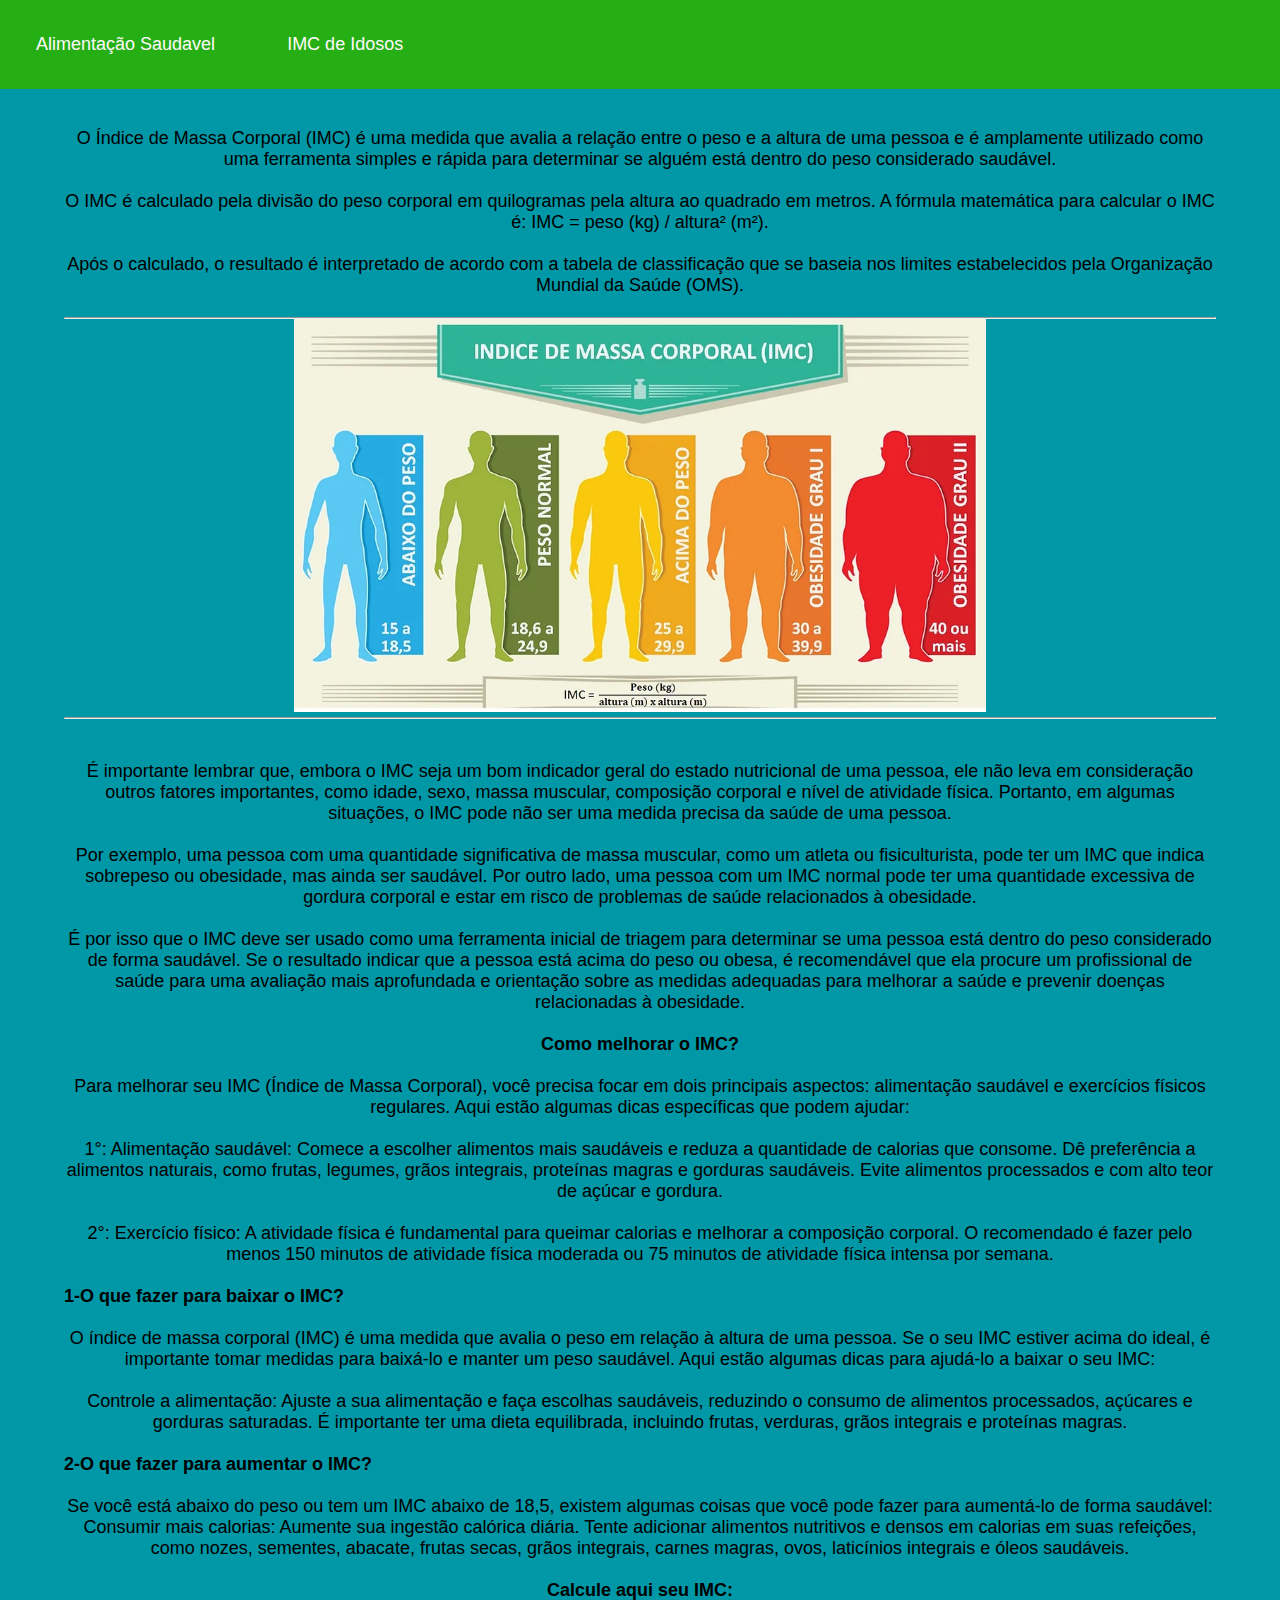
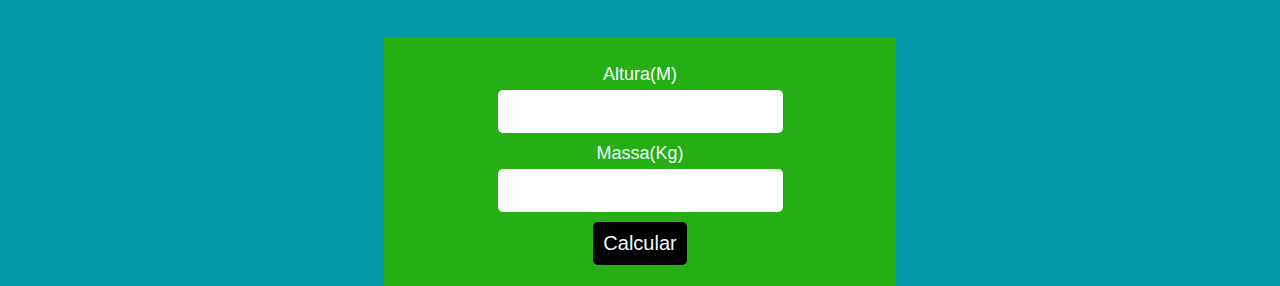
<file: index.html>
<!DOCTYPE html>
<html lang="pt-BR">
<head>
    <meta charset="UTF-8">
    <meta http-equiv="X-UA-Compatible" content="IE=edge">
    <meta name="viewport" content="width=device-width, initial-scale=1.0">
    <title>Light Life | Você sabe seu IMC?</title>
    <link rel="stylesheet" href="style.css">
    <link href="./IMGS/logo.png" rel="icon">
</head>
<body>
 <style>
        body {
        background-color: #0097A7
        }
        </style>
    <!--Menu da pagina--> 
    <div class="Menu">
        <nav>
            <ul>
                <li><a href="https://www.unimed.coop.br/viver-bem/alimentacao/dez-dicas-para-uma-alimentacao-saudavel">Alimentação Saudavel</a></li>
                <li><a href="./PAGS/index.html">IMC de Idosos</a></li>
            </ul>
        </nav>
    </div>
    <!--Conteudo principal-->
    <div class="Texto">
        <div id="Paragrafo">
            <br> </<br>
            <p>O Índice de Massa Corporal (IMC) é uma medida que avalia a relação entre o peso e a altura de uma pessoa e é amplamente utilizado como uma ferramenta simples e rápida para determinar se alguém está dentro do peso considerado saudável.</p>
            <br>
            <p>O IMC é calculado pela divisão do peso corporal em quilogramas pela altura ao quadrado em metros. A fórmula matemática para calcular o IMC é: IMC = peso (kg) / altura² (m²).</p>
            <br>
            <p>Após o calculado, o resultado é interpretado de acordo com a tabela de classificação que se baseia nos limites estabelecidos pela Organização Mundial da Saúde (OMS).</p>
            <br>
            <hr>
            <img src="./IMGS/imc-tabela.jpg" alt="" class="Midias">
            <br>
            <hr>
            <br> </br>
            <p>É importante lembrar que, embora o IMC seja um bom indicador geral do estado nutricional de uma pessoa, ele não leva em consideração outros fatores importantes, como idade, sexo, massa muscular, composição corporal e nível de atividade física. Portanto, em algumas situações, o IMC pode não ser uma medida precisa da saúde de uma pessoa.</p>
            <br>
            <p>Por exemplo, uma pessoa com uma quantidade significativa de massa muscular, como um atleta ou fisiculturista, pode ter um IMC que indica sobrepeso ou obesidade, mas ainda ser saudável. Por outro lado, uma pessoa com um IMC normal pode ter uma quantidade excessiva de gordura corporal e estar em risco de problemas de saúde relacionados à obesidade.</p>
            <br>
            <p>É por isso que o IMC deve ser usado como uma ferramenta inicial de triagem para determinar se uma pessoa está dentro do peso considerado de forma saudável. Se o resultado indicar que a pessoa está acima do peso ou obesa, é recomendável que ela procure um profissional de saúde para uma avaliação mais aprofundada e orientação sobre as medidas adequadas para melhorar a saúde e prevenir doenças relacionadas à obesidade.</p>
            <br>
            <h2>Como melhorar o IMC?</h2>
            <br>
            <p>Para melhorar seu IMC (Índice de Massa Corporal), você precisa focar em dois principais aspectos: alimentação saudável e exercícios físicos regulares. Aqui estão algumas dicas específicas que podem ajudar:</p>
            <br>
            <p>1°: Alimentação saudável: Comece a escolher alimentos mais saudáveis e reduza a quantidade de calorias que consome. Dê preferência a alimentos naturais, como frutas, legumes, grãos integrais, proteínas magras e gorduras saudáveis. Evite alimentos processados e com alto teor de açúcar e gordura.</p>
            <br>
            <p>2°: Exercício físico: A atividade física é fundamental para queimar calorias e melhorar a composição corporal. O recomendado é fazer pelo menos 150 minutos de atividade física moderada ou 75 minutos de atividade física intensa por semana.</p>
            <br>
            <p>
                <h4 style="text-align: justify;">1-O que fazer para baixar o IMC?</h4>
                <br>
                O índice de massa corporal (IMC) é uma medida que avalia o peso em relação à altura de uma pessoa. Se o seu IMC estiver acima do ideal, é importante tomar medidas para baixá-lo e manter um peso saudável. Aqui estão algumas dicas para ajudá-lo a baixar o seu IMC:</p>
                <br>
                <p>Controle a alimentação: Ajuste a sua alimentação e faça escolhas saudáveis, reduzindo o consumo de alimentos processados, açúcares e gorduras saturadas. É importante ter uma dieta equilibrada, incluindo frutas, verduras, grãos integrais e proteínas magras.</p>
            <br>
            <p>
                <h4 style="text-align: justify;">2-O que fazer para aumentar o IMC?</h4>
            <br>
            Se você está abaixo do peso ou tem um IMC abaixo de 18,5, existem algumas coisas que você pode fazer para aumentá-lo de forma saudável:
            </p>
            <p>Consumir mais calorias: Aumente sua ingestão calórica diária. Tente adicionar alimentos nutritivos e densos em calorias em suas refeições, como nozes, sementes, abacate, frutas secas, grãos integrais, carnes magras, ovos, laticínios integrais e óleos saudáveis.</p>
            <br>
            <h2>Calcule aqui seu IMC:</h2>
        </div>
    </div>
    <!--Calculadora-->
    <div id="Calculadora">
        <div id="div-altura">
            <label for="altura">Altura(M)</label>
            <input type="number" id="altura">
        </div>
        <div id="div-peso">
            <label for="peso" style="padding-top: 10px;">Massa(Kg)</label>
            <input type="number" id="peso">
        </div>
        <div id="div-calcular">
            <button onclick="calcImc()">Calcular</button>
        </div >
        <br>
        <div id="div-resultado">
            <span id="resultado"></span>
        </div>
    <script src="script.js"></script>
</div>
</div>
</div>
</body>
</html>
</file>
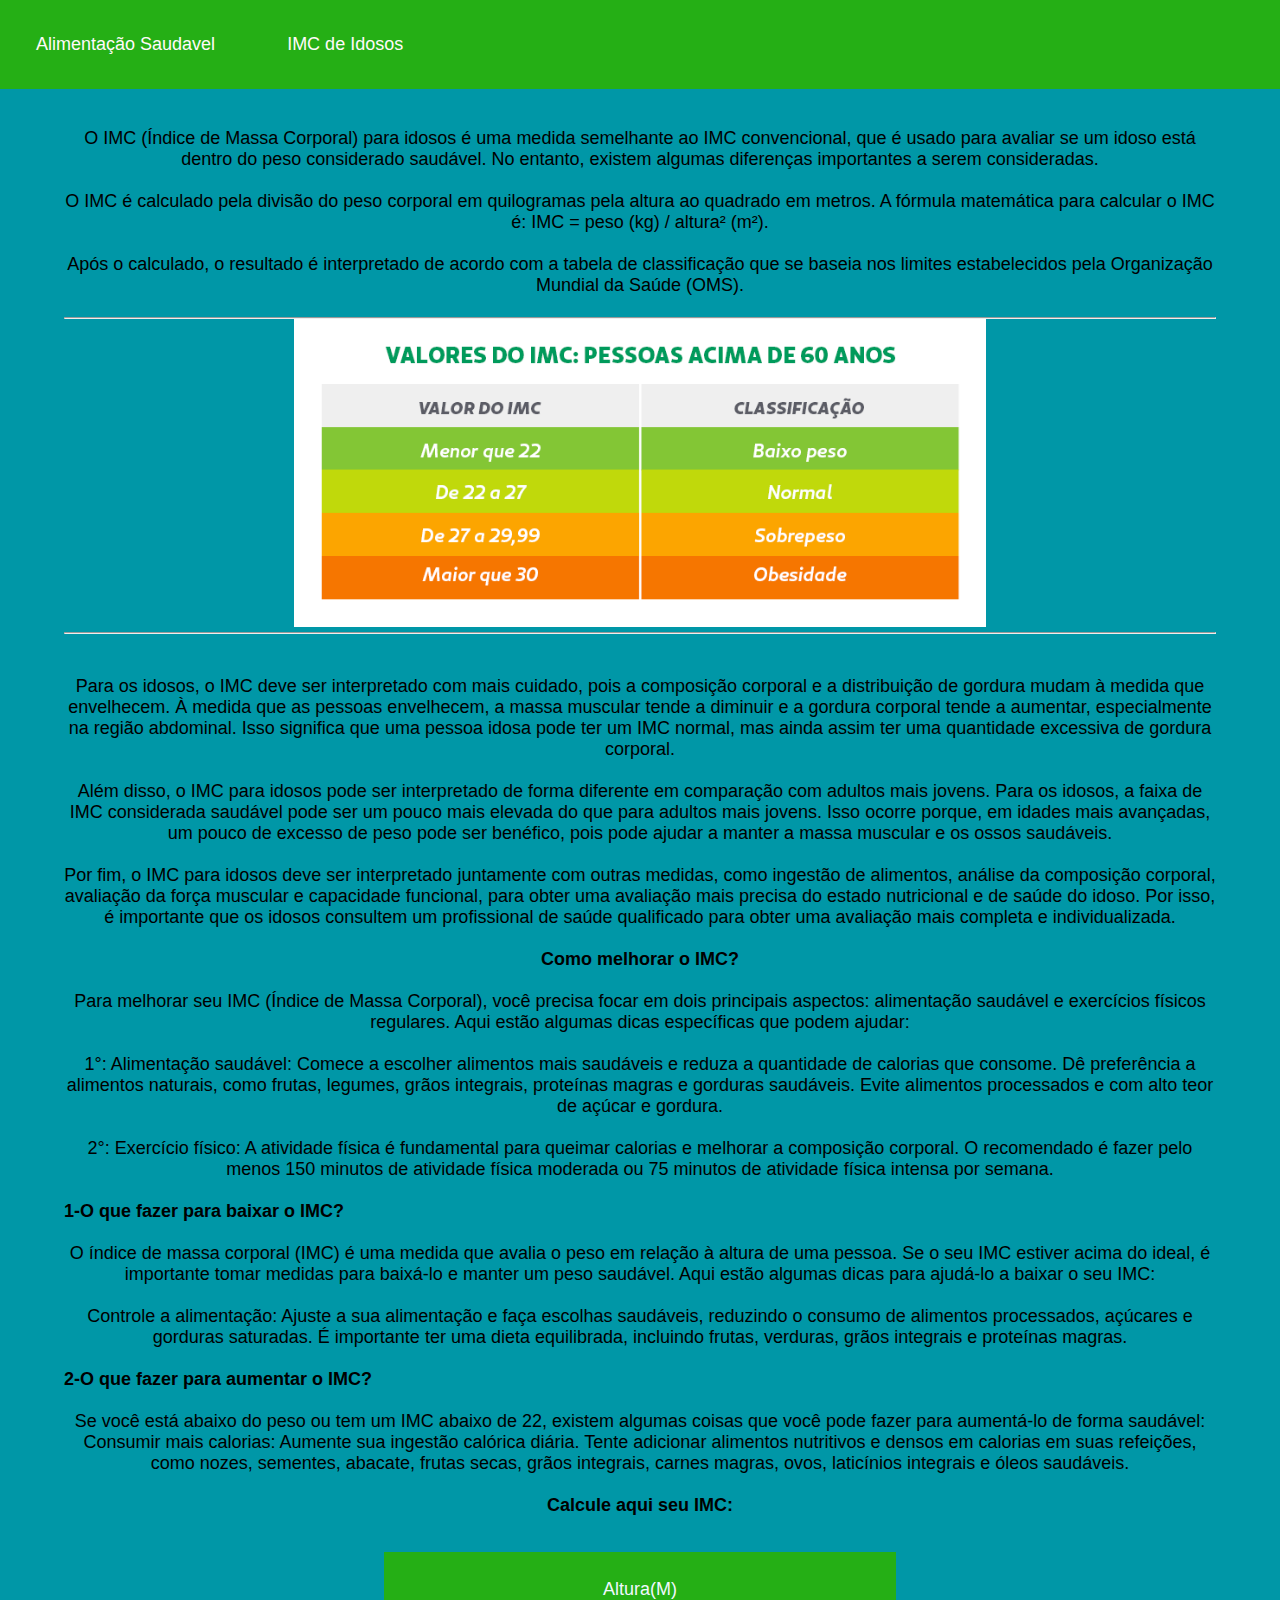
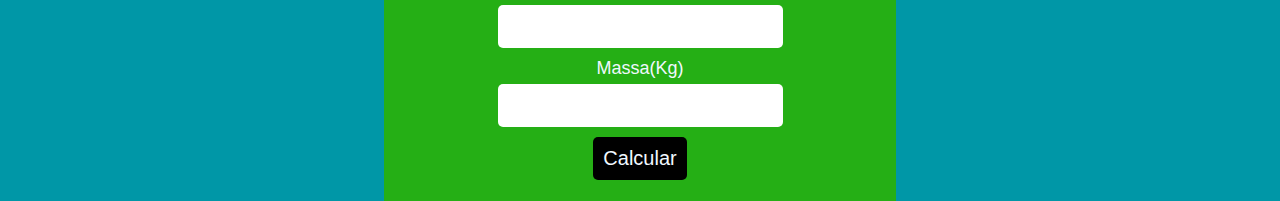
<file: PAGS/index.html>
<!DOCTYPE html>
<html lang="pt-BR">
<head>
    <meta charset="UTF-8">
    <meta http-equiv="X-UA-Compatible" content="IE=edge">
    <meta name="viewport" content="width=device-width, initial-scale=1.0">
    <title>Light Life | Você sabe seu IMC?</title>
    <link rel="stylesheet" href="./style.css">
    <link href="./logo.png" rel="icon">
</head>
<body>
 <style>
        body {
        background-color: #0097A7
        }
        </style>
    <!--Menu da pagina--> 
    <div class="Menu">
        <nav>
            <ul>
                <li><a href="https://www.unimed.coop.br/viver-bem/alimentacao/dez-dicas-para-uma-alimentacao-saudavel">Alimentação Saudavel</a></li>
                <li><a href="index.html">IMC de Idosos</a></li>
            </ul>
        </nav>
    </div>
    <!--Conteudo principal-->
    <div class="Texto">
        <div id="Paragrafo">
            <br> </<br>
            <p>O IMC (Índice de Massa Corporal) para idosos é uma medida semelhante ao IMC convencional, que é usado para avaliar se um idoso está dentro do peso considerado saudável. No entanto, existem algumas diferenças importantes a serem consideradas.</p>
            <br>
            <p>O IMC é calculado pela divisão do peso corporal em quilogramas pela altura ao quadrado em metros. A fórmula matemática para calcular o IMC é: IMC = peso (kg) / altura² (m²).</p>
            <br>
            <p>Após o calculado, o resultado é interpretado de acordo com a tabela de classificação que se baseia nos limites estabelecidos pela Organização Mundial da Saúde (OMS).</p>
            <br>
            <hr>
            <img src="./tabela-IMC-acima-60.png" alt="" class="Midias">
            <br>
            <hr>
            <br> </br>
            <p>Para os idosos, o IMC deve ser interpretado com mais cuidado, pois a composição corporal e a distribuição de gordura mudam à medida que envelhecem. À medida que as pessoas envelhecem, a massa muscular tende a diminuir e a gordura corporal tende a aumentar, especialmente na região abdominal. Isso significa que uma pessoa idosa pode ter um IMC normal, mas ainda assim ter uma quantidade excessiva de gordura corporal.</p>
            <br>
            <p>Além disso, o IMC para idosos pode ser interpretado de forma diferente em comparação com adultos mais jovens. Para os idosos, a faixa de IMC considerada saudável pode ser um pouco mais elevada do que para adultos mais jovens. Isso ocorre porque, em idades mais avançadas, um pouco de excesso de peso pode ser benéfico, pois pode ajudar a manter a massa muscular e os ossos saudáveis.</p>
            <br>
            <p>Por fim, o IMC para idosos deve ser interpretado juntamente com outras medidas, como ingestão de alimentos, análise da composição corporal, avaliação da força muscular e capacidade funcional, para obter uma avaliação mais precisa do estado nutricional e de saúde do idoso. Por isso, é importante que os idosos consultem um profissional de saúde qualificado para obter uma avaliação mais completa e individualizada.</p>
            <br>
            <h2>Como melhorar o IMC?</h2>
            <br>
            <p>Para melhorar seu IMC (Índice de Massa Corporal), você precisa focar em dois principais aspectos: alimentação saudável e exercícios físicos regulares. Aqui estão algumas dicas específicas que podem ajudar:</p>
            <br>
            <p>1°: Alimentação saudável: Comece a escolher alimentos mais saudáveis e reduza a quantidade de calorias que consome. Dê preferência a alimentos naturais, como frutas, legumes, grãos integrais, proteínas magras e gorduras saudáveis. Evite alimentos processados e com alto teor de açúcar e gordura.</p>
            <br>
            <p>2°: Exercício físico: A atividade física é fundamental para queimar calorias e melhorar a composição corporal. O recomendado é fazer pelo menos 150 minutos de atividade física moderada ou 75 minutos de atividade física intensa por semana.</p>
            <br>
            <p>
                <h4 style="text-align: justify;">1-O que fazer para baixar o IMC?</h4>
                <br>
                O índice de massa corporal (IMC) é uma medida que avalia o peso em relação à altura de uma pessoa. Se o seu IMC estiver acima do ideal, é importante tomar medidas para baixá-lo e manter um peso saudável. Aqui estão algumas dicas para ajudá-lo a baixar o seu IMC:</p>
                <br>
                <p>Controle a alimentação: Ajuste a sua alimentação e faça escolhas saudáveis, reduzindo o consumo de alimentos processados, açúcares e gorduras saturadas. É importante ter uma dieta equilibrada, incluindo frutas, verduras, grãos integrais e proteínas magras.</p>
            <br>
            <p>
                <h4 style="text-align: justify;">2-O que fazer para aumentar o IMC?</h4>
            <br>
            Se você está abaixo do peso ou tem um IMC abaixo de 22, existem algumas coisas que você pode fazer para aumentá-lo de forma saudável:
            </p>
            <p>Consumir mais calorias: Aumente sua ingestão calórica diária. Tente adicionar alimentos nutritivos e densos em calorias em suas refeições, como nozes, sementes, abacate, frutas secas, grãos integrais, carnes magras, ovos, laticínios integrais e óleos saudáveis.</p>
            <br>
            <h2>Calcule aqui seu IMC:</h2>
        </div>
    </div>
    <!--Calculadora-->
    <div id="Calculadora">
        <div id="div-altura">
            <label for="altura">Altura(M)</label>
            <input type="number" id="altura">
        </div>
        <div id="div-peso">
            <label for="peso" style="padding-top: 10px;">Massa(Kg)</label>
            <input type="number" id="peso">
        </div>
        <div id="div-calcular">
            <button onclick="calcImc()">Calcular</button>
        </div >
        <br>
        <div id="div-resultado">
            <span id="resultado"></span>
        </div>
    <script src="script.js"></script>
</div>
</div>
</div>
</body>
</html>
</file>
<file: style.css>
/* Menu da pagina */
*{
   font-family: Arial, Helvetica, sans-serif;
   margin-right: auto;
   padding: 0 auto;
   margin: 0 auto;
   font-size: large;
}


ul{
    list-style: none;
    margin: 0;
    padding: 0;
    overflow: hidden;
    background-color: #25af15;
}

li{
   float: left;
   color:aliceblue;
   text-align: center;
   padding: 20px;
}

li a{
    display: flex;
    color: rgb(255, 250, 250);
    text-align: center;
    padding: 14px 16px;
    text-decoration: none;
}
li a:hover{
    background-color: #f58711;
    transition: 0.4s;
    color: black;
}
/* Conteudo principal da pagina */
.Texto{
    text-align: center ;
    padding: 18px;
    margin: 2 auto;
    width: 90%;
}
.Texto p{
    text-align: center;
}
.Midias{
    margin: 0 auto;
    width: 60%;
}
/*Calculadora*/

#Calculadora{
    padding-top: 3vh;
    background-color: #25af15;
    width: 40%;
    margin-top: 2vh;
    height: 70%;
    justify-content: center;
    display: flex;
    flex-direction: column;
    align-items: center;
    color: aliceblue;
}
button{
    cursor: pointer;
    background-color: black;
    color: aliceblue;
}

#div-calcular{
    padding-top: 10px;
}
input, button{
    padding: 10px;
    border-radius: 5px;
    outline: none;
    border: none;
    font-size: 20px;
}

#div-altura, #div-peso, #div-calcular{
    width: 80%;
    display: flex;
    flex-direction: column;
    gap: 5px;
}
</file>
<file: PAGS/style.css>
/* Menu da pagina */
*{
    font-family: Arial, Helvetica, sans-serif;
    margin-right: auto;
    padding: 0 auto;
    margin: 0 auto;
    font-size: large;
 }
 
 
 ul{
     list-style: none;
     margin: 0;
     padding: 0;
     overflow: hidden;
     background-color: #25af15;
 }
 
 li{
    float: left;
    color:aliceblue;
    text-align: center;
    padding: 20px;
 }
 
 li a{
     display: flex;
     color: rgb(255, 250, 250);
     text-align: center;
     padding: 14px 16px;
     text-decoration: none;
 }
 li a:hover{
     background-color: #f58711;
     transition: 0.4s;
     color: black;
 }
 /* Conteudo principal da pagina */
 .Texto{
     text-align: center ;
     padding: 18px;
     margin: 2 auto;
     width: 90%;
 }
 .Texto p{
     text-align: center;
 }
 .Midias{
     margin: 0 auto;
     width: 60%;
 }
 /*Calculadora*/
 
 #Calculadora{
     padding-top: 3vh;
     background-color: #25af15;
     width: 40%;
     margin-top: 2vh;
     height: 70%;
     justify-content: center;
     display: flex;
     flex-direction: column;
     align-items: center;
     color: aliceblue;
 }
 button{
     cursor: pointer;
     background-color: black;
     color: aliceblue;
 }
 
 #div-calcular{
     padding-top: 10px;
 }
 input, button{
     padding: 10px;
     border-radius: 5px;
     outline: none;
     border: none;
     font-size: 20px;
 }
 
 #div-altura, #div-peso, #div-calcular{
     width: 80%;
     display: flex;
     flex-direction: column;
     gap: 5px;
 }
</file>
